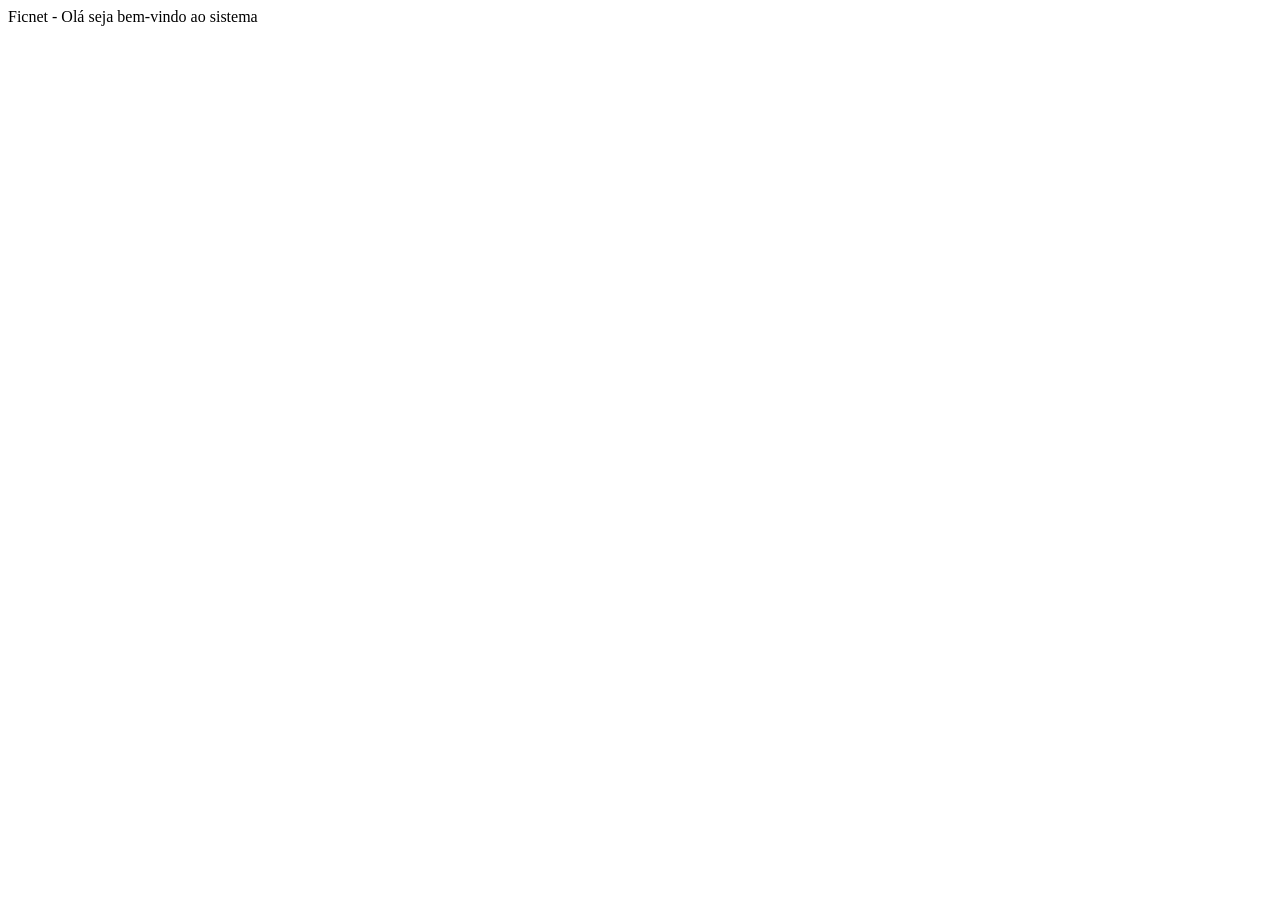
<file: clientes/templates/index.html>
<!DOCTYPE html>
<html lang="en">
<head>
    <meta charset="UTF-8">
    <meta name="viewport" content="width=device-width, initial-scale=1.0">
    <title>Home</title>
</head>
<body>
    Ficnet - Olá seja bem-vindo ao sistema
</body>
</html>
</file>
